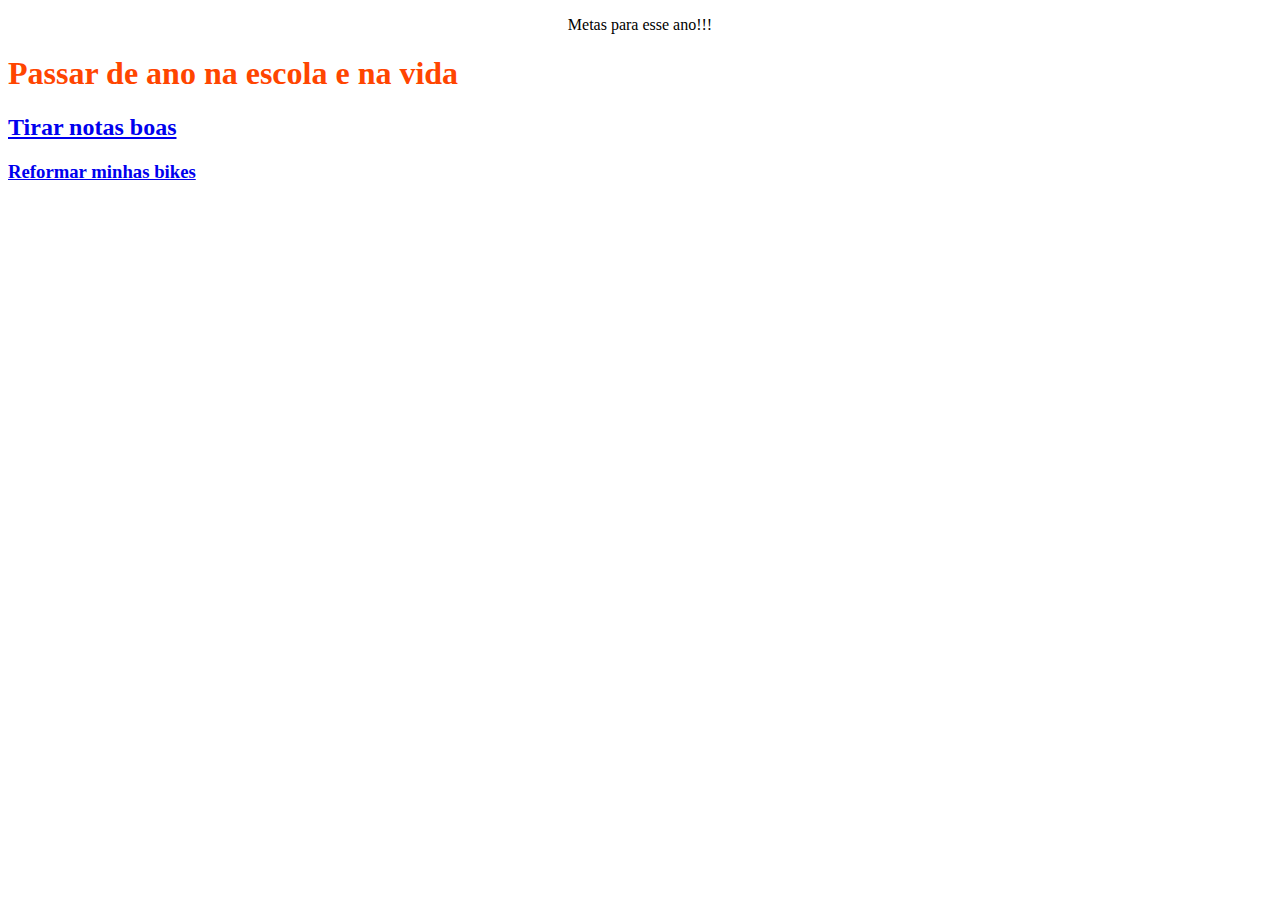
<file: index.html>
<!DOCTYPE html>
<html lang="en">
<head>
    <meta charset="UTF-8">
    <meta name="viewport" content="width=device-width, initial-scale=1.0">
    <title>Document</title>
    <link rel="stylesheet" href="style.css">
</head>
<body>
   <p align="center""font-size:50px;">Metas para esse ano!!!</p>
    <h1>Passar de ano na escola e na vida</h1>
    <h1 class="link"><a href="metas.html"<LINK</a></h1>
    <h2>Tirar notas boas</h1>
    <h3>Reformar minhas bikes</h1>
</body>
</html>
</file>
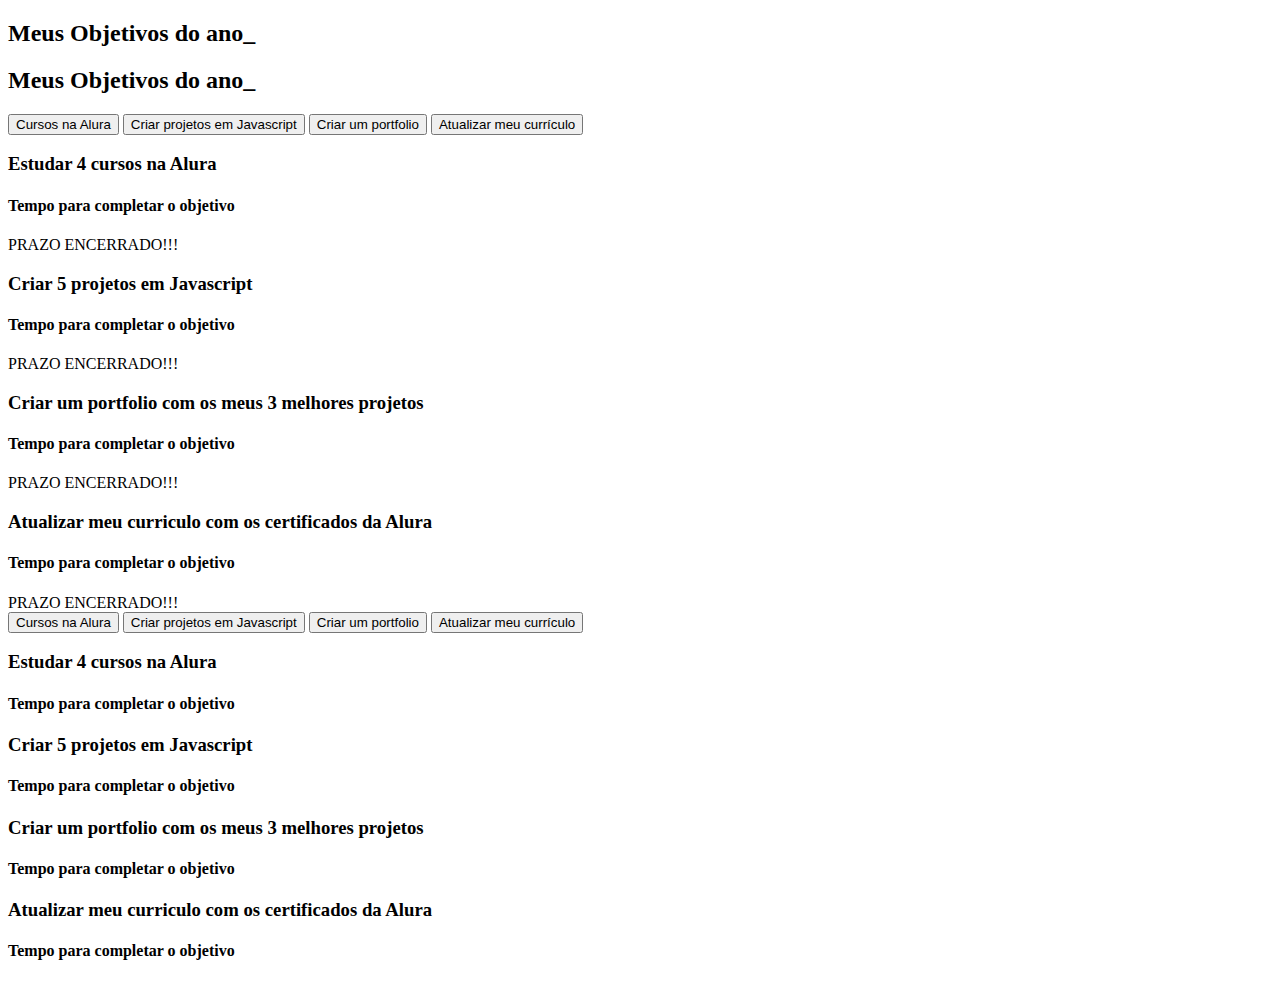
<file: metas.html>
<!DOCTYPE html>
<html lang="pt-br">
<head>
    <meta charset="UTF-8">
    <meta name="viewport" content="width=device-width, initial-scale=1.0">
    <title>Meus objetivos do ano</title>
    <link rel="stylesheet" href="style.css">
</head>
<body>
    <section class="conteudo-principal">
        <h2 class="titulo-principal">Meus Objetivos do ano<span>_</span></h2>
        <div class="conteudo">
        <div class="botoes"><!DOCTYPE html>
            <html lang="pt-br">
            <head>
                <meta charset="UTF-8">
                <meta name="viewport" content="width=device-width, initial-scale=1.0">
                <title>Meus objetivos do ano</title>
                <link rel="stylesheet" href="style.css">
            </head>
            <body>
                <section class="conteudo-principal">
                    <h2 class="titulo-principal">Meus Objetivos do ano<span>_</span></h2>
                    <div class="conteudo">
                    <div class="botoes">
                        <button class="botao ativo">Cursos na Alura</button>
                        <button class="botao">Criar projetos em Javascript</button>
                        <button class="botao">Criar um portfolio</button>
                        <button class="botao">Atualizar meu currículo</button>
                    </div>
                    <div class="abas-textos">
                        <div class="aba-conteudo ativo">
                            <h3 class="aba-conteudo-titulo-principal">Estudar 4 cursos na Alura</h3>
                            <h4 class="aba-conteudo-titulo-secundario">Tempo para completar o objetivo</h4>
                            <div class="contador"></div>
                        </div>
                        <div class="aba-conteudo">
                            <h3 class="aba-conteudo-titulo-principal">Criar 5 projetos em Javascript</h3>
                            <h4 class="aba-conteudo-titulo-secundario">Tempo para completar o objetivo</h4>
                            <div class="contador"></div>
                        </div>
                        <div class="aba-conteudo">
                            <h3 class="aba-conteudo-titulo-principal">Criar um portfolio com os meus 3 melhores projetos</h3>
                            <h4 class="aba-conteudo-titulo-secundario">Tempo para completar o objetivo</h4>
                            <div class="contador"></div>
                        </div>
                        <div class="aba-conteudo">
                            <h3 class="aba-conteudo-titulo-principal">Atualizar meu curriculo com os certificados da Alura</h3>
                            <h4 class="aba-conteudo-titulo-secundario">Tempo para completar o objetivo</h4>
                            <div class="contador"></div>
                        </div>
                    </div>
                </div>
                </section>
                <script src="main.js"></script>
            </body>
            </html>
            
            <button class="botao ativo">Cursos na Alura</button>
            <button class="botao">Criar projetos em Javascript</button>
            <button class="botao">Criar um portfolio</button>
            <button class="botao">Atualizar meu currículo</button>
        </div>
        <div class="abas-textos">
            <div class="aba-conteudo ativo">
                <h3 class="aba-conteudo-titulo-principal">Estudar 4 cursos na Alura</h3>
                <h4 class="aba-conteudo-titulo-secundario">Tempo para completar o objetivo</h4>
                <div class="contador"></div>
            </div>
            <div class="aba-conteudo">
                <h3 class="aba-conteudo-titulo-principal">Criar 5 projetos em Javascript</h3>
                <h4 class="aba-conteudo-titulo-secundario">Tempo para completar o objetivo</h4>
                <div class="contador"></div>
            </div>
            <div class="aba-conteudo">
                <h3 class="aba-conteudo-titulo-principal">Criar um portfolio com os meus 3 melhores projetos</h3>
                <h4 class="aba-conteudo-titulo-secundario">Tempo para completar o objetivo</h4>
                <div class="contador"></div>
            </div>
            <div class="aba-conteudo">
                <h3 class="aba-conteudo-titulo-principal">Atualizar meu curriculo com os certificados da Alura</h3>
                <h4 class="aba-conteudo-titulo-secundario">Tempo para completar o objetivo</h4>
                <div class="contador"></div>
            </div>
        </div>
    </div>
    </section>
    <script src="main.js"></script>
</body>
</html>
</file>
<file: style.css>
h1{
    color: orangered;
}
</file>
